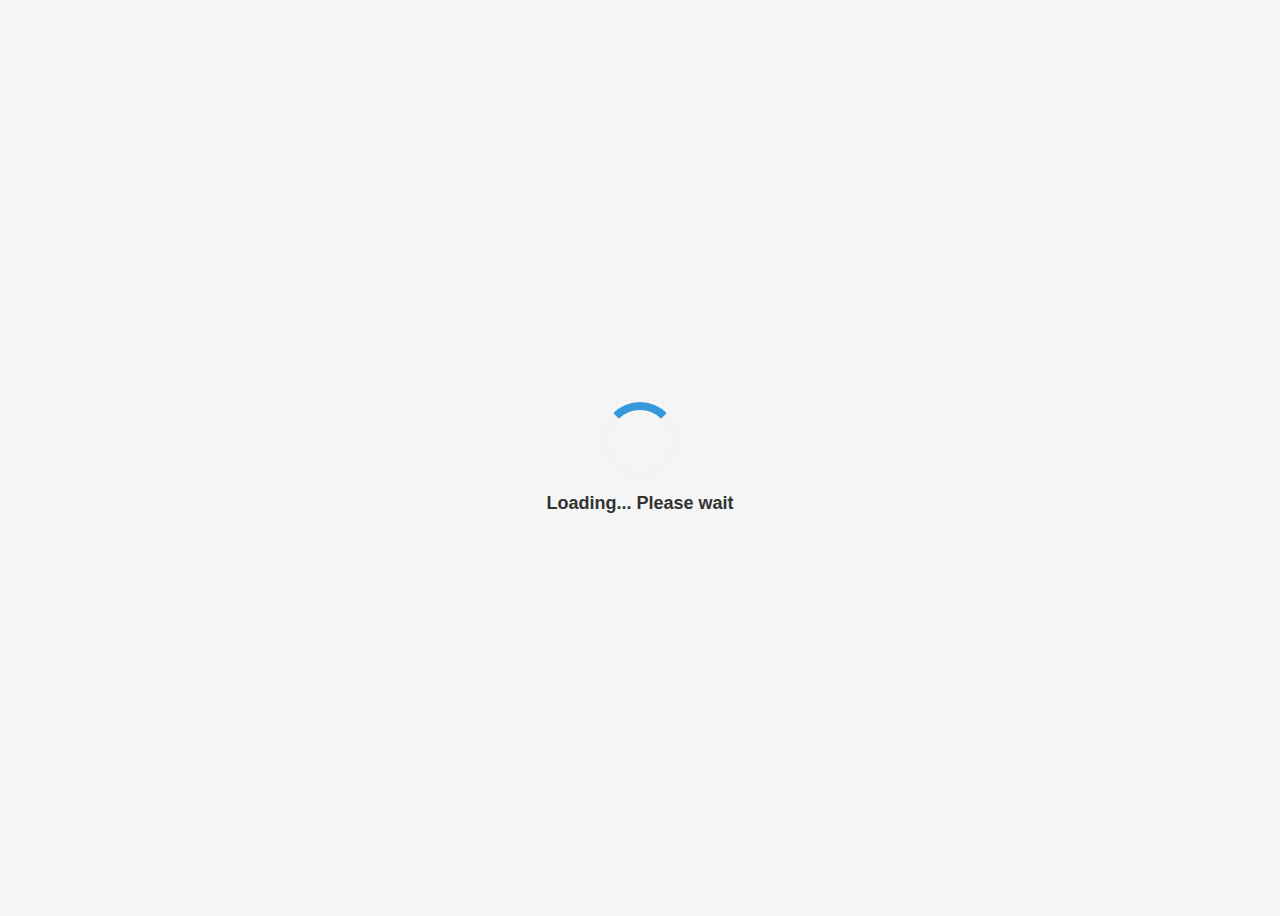
<file: index.html>
<!DOCTYPE html>
<html lang="en">
<head>
    <meta charset="UTF-8">
    <meta name="viewport" content="width=device-width, initial-scale=1.0">
    <title>Portfolio</title>
    <link rel="stylesheet" href="index.css">
    <link rel="stylesheet" href="https://cdnjs.cloudflare.com/ajax/libs/font-awesome/6.5.0/css/all.min.css">
</head>
<body>
    <div class="navbar">
        <div class="nav-logo">
            <img src="images/my-image.jpg" alt="1">
            <h4>Rakshan Shetty K -</h4>
        </div>
        <div class="Rgt-navbar">
            <a href="#home">Home</a>
            <a href="#about">About</a>
            <a href="#Qualification">Qualification</a>
            <a href="#Project">Project</a>
           <!-- <a href="#Certificaions">Certificaions</a> -->
            <a href="#Contact">Contact</a>
        </div>
    </div>
        

    <div class="my-info" id="home">
        <img src="images/my-image.jpg" alt="2">
        <h2>Rakshan Shetty K</h2>
        <h4>Full Stack Developer</h4>
        <p>I'm a student developer passionate about crafting digital experiences. I love building intuitive web apps, exploring new technologies, and turning creative ideas into accessible tools.</p>

        <div class="my-buttons">
            <div class="contact">
                
                <a href="#Contact">
                    <h4>Contact</h4>
                    <img src="./images/right_arrow-removebg-preview.png">
                    </a>
            </div>

            <div class="resume">
                <a href="./images/RAKSHAN-SHETTY-K-Resume.pdf" target="_blank">
                 Resume
                 <img src="./images/white-download.png"></a>
            </div>

        </div>
    </div>

    <div id="about">
        <hr>
            <h2>About Me</h2>
        <hr>
        <div class="about-me" id="about-me">
        
            <div class="about-img">
                <img src="images/my-image-2.jpg" alt="3">
            </div>

            <div class="about-text">
                <p>Hi, I'm a student developer who likes breaking things just to figure out how to fix them usually with JavaScript and snacks. I build web apps that try their best to work on the first try (no promises though).</p>

                <p>I'm currently exploring the mysterious land of Forntend and backend development where bugs go to multiply. Full-stack dreams, coffee-fueled nights, and lots of console.log.</p>

                <p>When I'm not coding, you can find me exploring new technologies, contributing to open source projects, or sharing knowledge with the developer community.</p>
            </div>
        </div>
    </div>

    <div id="Qualification">
        <hr>
            <h2>Qualification</h2>
        <hr>

        <div class="education">
            <div class="edu1">
                <h3>BE in Computer Science & Engineering</h3>
                <h4>CEC - Canara Engineering College Mangalore<h4>
                <h4>2021 - 2025</h4>
                <p>CGPA : 7.4</p>
            </div>
            <div class="edu0">
                <p></p>
            </div>
            <div class="edu0">
                <p></p>
            </div>
            <div class="edu2">
                <h3>Pre-University Course in PCMC</h3>
                <h4>R N Shetty PU College - Kundapura</h4>
                <h4>2019-2021</h4>
                <p>Percentage: 71.33%</p>
            </div>
            <div class="edu3">
                <h3>10<sup>th</sup>Grade - Science</h3>
                <h4>Jawahar Navodaya Vidyalaya - Udupi</h4>
                <h4>2018-2019</h4>
                <p>Percentage: 61.2%</p>
            </div>
            <div class="edu0">
                <p></p>
            </div>
        </div>
    </div>



    <div id="Project">
        <hr>
            <h2>Projects</h2>
        <hr>
        <div class="projects">
            <div class="prg1">
                <div class="prg1-img">
                    <img src="./images/prg1-img.jpg" alt="1">
                </div>
                <div class="prg1-info">
                    <h2>Location Tracking Mobile Application</h2>
                    <p>A mobile application built to track the real-time data of a specific person, offering features like live location tracking.</p>
                    <div class="prg1-lang">
                        <p id="lang1">Java</p>
                        <p id="lang1">Ms-SQL</p>
                        <p id="lang1">XML</p>  
                    </div>

                    <div class="git1">
                        <a href="https://github.com/Rakshanshetty1339" target="_blank">GitHub</a>
                    </div>
                </div>
            </div>



            <div class="prg2">
                <div class="prg2-img">
                    <img src="./images/prg2.gif" alt="1">
                </div>
                <div class="prg2-info">
                    <h2>E-Commerce Website</h2>
                    <p>A mobile application built to track the real-time data of a specific person, offering features like live location tracking.</p>
                    <div class="prg2-lang">
                        <p id="lang1">Html</p>
                        <p id="lang1">Css</p>
                        <p id="lang1">JavaScript</p>  
                    </div>

                    <div class="git1">
                        <a href="https://github.com/Rakshanshetty1339" target="_blank">GitHub</a>
                    </div>
                </div>
            </div>
            

            <div class="prg3">
                <div class="prg3-img">
                    <img src="./images/prg3.gif" alt="1">
                </div>
                <div class="prg3-info">
                    <h2>Knight Bite Website Clone</h2>
                    <p>A mobile application built to track the real-time data of a specific person, offering features like live location tracking.</p>
                    <div class="prg3-lang">
                        <p id="lang1">Html</p>
                        <p id="lang1">Css</p>
                        <p id="lang1">Responsive</p>  
                    </div>

                    <div class="git1">
                        <a href="https://github.com/Rakshanshetty1339" target="_blank">GitHub</a>
                    </div>
                </div>
            </div>
            

        </div>
    </div>


    <!-- <div id="Certificaions">
        To be added
        <hr>
            <h2>Certifications</h2>
        <hr>
        <div class="Certificaions">
        </div>

    </div> -->


    <div id="Contact">
        <hr>
            <h2>Contact Me</h2>
        <hr>
            <p>Have a question or want to work together? Feel free to drop me a message. I'd love to hear from you!</p>

        <div class="contact-box">
            <div class="contact-info">
                <h3>Contact Information</h3>
                <p>Fill up the form and I'll get back to you as soon as possible.</p>

                <div class="contact-pg">
                    <div class="contact-email">
                        <div class="email-img">
                            <img src="" alt="">
                        </div>
                        <div class="email-info">
                            <h3>Email</h3>
                            <p>rakshanshetty16@gmail.com</p>
                        </div>
                    </div>

                    <div class="contact-phone">
                        <div class="phone-img">
                            <img src="" alt="">
                        </div>
                        <div class="phone-info">
                            <h3>Phone</h3>
                            <p>+91 7483827579</p>
                        </div>
                    </div>

                    <div class="contact-location">
                        <div class="location-img">
                            <img src="" alt="">
                        </div>
                        <div class="location-info">
                            <h3>Location</h3>
                            <p>Bangalore, India</p>
                        </div>
                    </div>     
                </div>

                <div class="connect-social">
                        <h3>Connect with me</h3>
                        <div class="social-icons">
                            <!-- Gmail -->
                            <a href="mailto:rakshanshetty16@gmail.com">
                                <i class="fa-solid fa-envelope"></i>
                            </a>

                            <!-- LinkedIn -->
                            <a href="https://www.linkedin.com/in/rakshan-shetty-k-1b9423225/" target="_blank">
                                <i class="fa-brands fa-linkedin"></i>
                            </a>

                            <!-- GitHub -->
                            <a href="https://github.com/Rakshanshetty1339" target="_blank">
                                <i class="fa-brands fa-github"></i>
                            </a>

                            <!-- Call -->
                            <a href="tel:+917483827579">
                                <i class="fa-solid fa-phone"></i>
                            </a>
                        </div>

                </div>
            </div>


            <div class="contact-form">
                <form>
                    <div class="form-info1">
                        <div class="form-name">
                            <label for="name">Your Name</label>
                            <input type="text" placeholder="Rakshan Shetty">
                        </div>
                        <div class="form-email">
                            <label for="email">Your Email</label>
                            <input type="text" placeholder="rakshan@example.com">
                        </div>
                    </div>

                    <div class="form-info2">
                        <label for="Subject">Subject</label>
                        <input type="text" placeholder="How can I help you?">
                    </div>

                    <div class="form-info3">
                        <label for="Message">Message</label>
                        <input type="text" placeholder="Your message here....">
                    </div>

                    <div class="form-btn">
                        <button>Send Message</button>
                    </div>
                </form>
            </div>
        </div>
    </div>


    <div class="footer">
        <hr>
        <p>&#169 2025 Rakshan Shetty K. All copyrights reserved.</p>
    </div>


    <script>
  // If coming directly to index.html, redirect to loading.html first
  if (!sessionStorage.getItem("visited")) {
    sessionStorage.setItem("visited", "true");
    window.location.href = "loading.html";
  }
</script>

        
    <script src="script.js"></script>
    
</body>
</html>
</file>
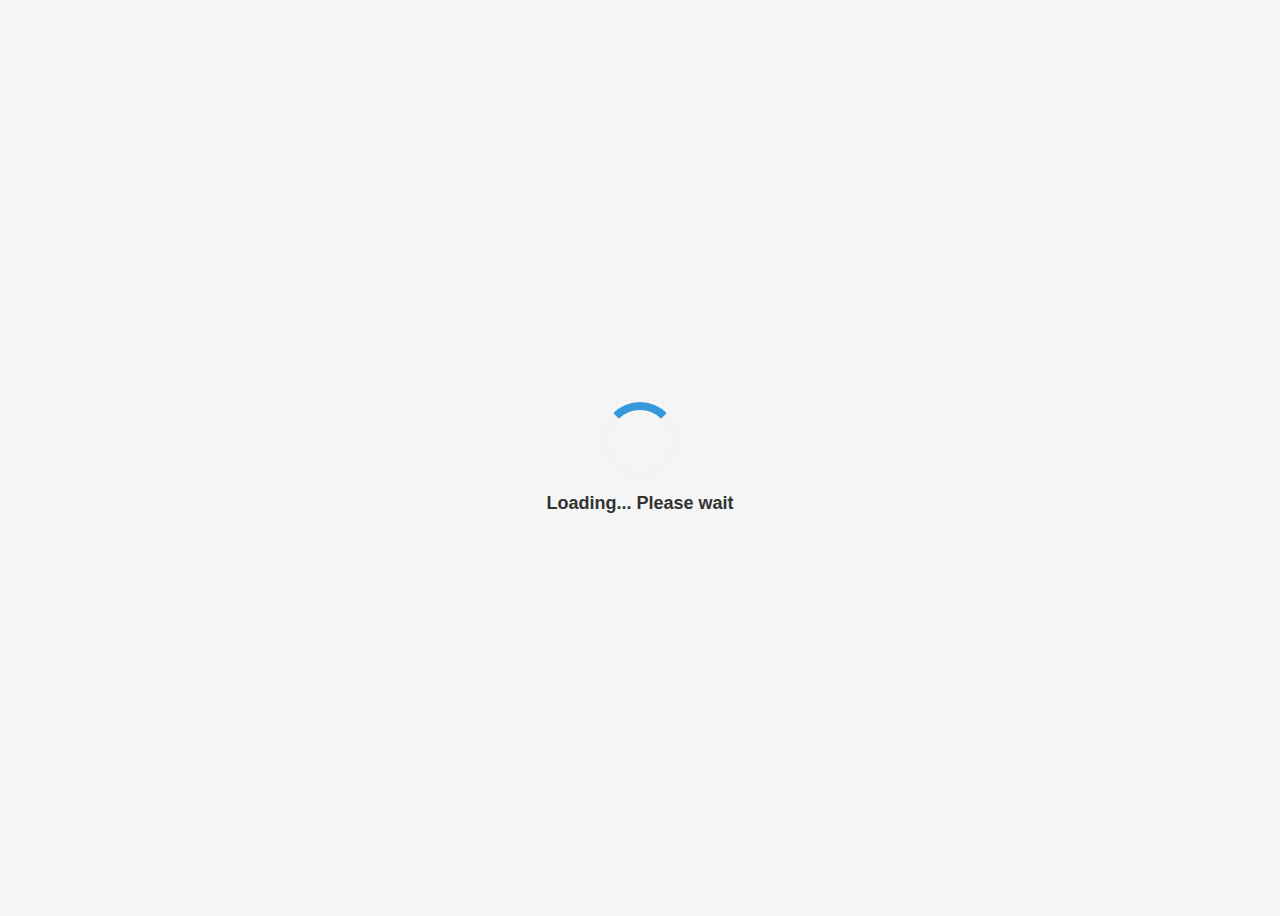
<file: loading.html>
<!DOCTYPE html>
<html lang="en">
<head>
  <meta charset="UTF-8">
  <meta name="viewport" content="width=device-width, initial-scale=1.0">
  <title>Loading...</title>
  <style>
    body {
      display: flex;
      flex-direction: column;
      justify-content: center;
      align-items: center;
      height: 100vh;
      background: #f5f5f5;
      font-family: Arial, sans-serif;
    }
    .spinner {
      border: 8px solid #f3f3f3;
      border-top: 8px solid #3498db;
      border-radius: 50%;
      width: 60px;
      height: 60px;
      animation: spin 1s linear infinite;
      margin-bottom: 15px;
    }
    @keyframes spin {
      0% { transform: rotate(0deg); }
      100% { transform: rotate(360deg); }
    }
    .text {
      font-size: 18px;
      color: #333;
      font-weight: bold;
    }
  </style>
</head>
<body>
  <div class="spinner"></div>
  <div class="text">Loading... Please wait</div>

  <script>
    // Redirect to index.html after 4 seconds
    setTimeout(function() {
      window.location.href = "index.html";
    }, 3000);
  </script>
</body>
</html>
</file>
<file: index.css>
*{
    margin: 0px;
    border-bottom: none;
}

body{
    background-color: rgb(20, 20, 46);
    color: rgb(255, 255, 255);
    font-family:'Segoe UI', Tahoma, Geneva, Verdana, sans-serif;
}

.navbar{
    position: fixed;
    top: 0px;
    width: 100%;
    display:flex;
    padding-block: 1rem;
    justify-content:space-evenly;
    align-items: center;
    background-color: rgba(225, 207, 207, 0.229);
    backdrop-filter: blur(10px);
    z-index: 1;   
}

.nav-logo{
    display: flex;
    letter-spacing: 0.1rem;
    cursor: pointer;
    column-gap: 20px;
    align-items: center;

}
.nav-logo img{
    width: 50px;
    height: 50px;
    border-radius: 10rem;

}

.Rgt-navbar{
    display: flex;
    flex-wrap:wrap;
    column-gap: 30px;
    
}

.Rgt-navbar a{
    text-decoration: none;
    color: white;
    font-family:'Segoe UI', Tahoma, Geneva, Verdana, sans-serif;
    letter-spacing: 1px;
    font-weight: 500;
}

.Rgt-navbar a:hover{
    color:rgb(37, 133, 133);
    text-decoration:overline;
    transition: 1s;

}

.my-info{
    text-align: center;
    width: 50rem;
    margin: auto;
    display: flex;
    flex-direction: column;
    gap: 1rem;
    justify-content: center;
    align-items: center;
    margin-top: 8rem;

}

.my-info>img{
    width: 15rem;
    height: 15rem;
    border-radius: 10rem;
    border: 3px solid white;
    box-shadow:0px 0px 20px 0px white;
}

.my-buttons{
    display: flex;
    gap: 4rem;
    text-align: center;
    margin-top: 2rem;

}
.my-buttons a{
    text-decoration: none;
    color: white;
    

}

.my-buttons img{
    width: 35px;
    height: 35px;
}


.contact{
    
    background-color:rgb(51, 47, 47);
    padding: 10px;
    width: 8rem;
    border-radius: 5rem;
    text-align: center;
    box-shadow:0px 0px 20px 0px rgb(109, 105, 105); 
    border: 2px solid white;
    
    a{
        display: flex;
        align-items: center;
        justify-content: center;

        img{
            width: 25px;
            height: 25px;
            margin-left: 10px;
        }
    }
}

.contact:hover{
    transform: scale(1.2);
    transition: 2s;
 }



.resume{
    background-color:rgb(51, 47, 47);
    padding: 10px;
    width: 8rem;
    border-radius: 5rem;
    text-align: center;
    box-shadow:0px 0px 20px 0px rgb(109, 105, 105); 
    border: 2px solid white;

     a{
        display: flex;
        align-items: center;
        font-weight: 600;
        justify-content: center;
        
        img{
            width: 20px;
            height: 20px;
            margin-left: 10px;
        }
    }

}


.resume:hover{
    transform: scale(1.2);
    transition: 2s;
 }



#about{
    display: flex;
    flex-direction: column;
    padding: 20px;
    margin-top: 3rem ;
    text-align: center;
    justify-items: center;

    h2{
        font-family:Verdana, Geneva, Tahoma, sans-serif;
        padding-block: 2rem;
    }

    hr{
        margin: auto;
        width: 40rem;
        filter: brightness(0.5);
    }
}



#about-me{
    display: flex;
    padding-inline: 10rem;
    padding-block: 5rem;
}



.about-img img{
    width: 15rem;
    height: 20rem;
    border-radius: 5rem;
    border:none;
    }

.about-text{
    display: flex;
    flex-direction: column;
    justify-content: center;
    width: 80rem;
    p{
        margin-top: 2rem;
        padding-inline: 5rem;
    }
}


#Qualification{
    display: flex;
    flex-direction: column;
    padding: 20px;
    margin-top: 3rem ;
    text-align: center;
    justify-items: center;
    h2{
        font-family:Verdana, Geneva, Tahoma, sans-serif;
        padding-block: 2rem;
    }

    hr{
        margin: auto;
        width: 40rem;
        filter: brightness(0.5);
    }
}


.line{
    border: 3px solid white;
    width: 1px;
    height: 40rem;
    border-radius: 10px;
}



.education{
    display: grid;
    grid-template-columns: auto auto;
    gap:2rem;
    margin-top: 2rem;
    margin-inline: 5rem;
}

.edu1{
    width: 40vw;
    height:25vh;
    border-radius: 10px;
    border: 1px solid rgb(255, 255, 255);
    text-align: center;
    display: flex;
    flex-direction:column;
    justify-content: center;
    background-color: rgb(3, 3, 84);
    color: rgb(255, 255, 255);
    line-height: 2rem;
}


.edu1:hover{
    transform: scale(1.1);
    transition: 2s;
}

.edu2{
    width: 40vw;
    height:25vh;
    border-radius: 10px;
    border: 1px solid rgb(255, 255, 255);
    text-align: center;
    display: flex;
    flex-direction:column;
    justify-content: center;
    background-color: rgb(3, 3, 84);
    color: rgb(255, 255, 255);
    line-height: 2rem;
}

.edu2:hover{
    transform: scale(1.1);
    transition: 2s;
}

.edu3{
    width: 40vw;
    height:25vh;
    border-radius: 10px;
    border: 1px solid rgb(255, 255, 255);
    text-align: center;
    display: flex;
    flex-direction:column;
    justify-content: center;
    background-color: rgb(3, 3, 84);
    color: rgb(255, 255, 255);
    line-height: 2rem;
}

.edu3:hover{
    transform: scale(1.1);
    transition: 2s;
}

#Project{
    display: flex;
    flex-direction: column;
    padding: 20px;
    margin-top: 3rem ;
    text-align: center;
    justify-items: center;
    h2{
        font-family:Verdana, Geneva, Tahoma, sans-serif;
        padding-block: 2rem;
    }

    hr{
        margin: auto;
        width: 40rem;
        filter: brightness(0.5);
    }
}


#Certificaions{
    display: flex;
    flex-direction: column;
    padding: 20px;
    margin-top: 3rem ;
    text-align: center;
    justify-items: center;
    h2{
        font-family:Verdana, Geneva, Tahoma, sans-serif;
        padding-block: 2rem;
    }

    hr{
        margin: auto;
        width: 40rem;
        filter: brightness(0.5);
    }
}



#Contact{
    display: flex;
    flex-direction: column;
    padding: 20px;
    margin-top: 3rem ;
    text-align: center;
    justify-items: center;
    h2{
        font-family:Verdana, Geneva, Tahoma, sans-serif;
        padding-block: 2rem;
    }


    hr{
        margin: auto;
        width: 40rem;
        filter: brightness(0.5);
    }
}


.projects{
    display: grid;
    grid-template-columns: auto auto auto;
    padding-block: 5rem;
    justify-content:space-evenly;
}
/*1*/
.prg1{
    border: 2px solid white;
    background-color: rgb(3, 3, 54);
    border-radius: 10px;
    width: 20vw;
    box-shadow:0px 0px 16px 0px white;
    transform: scale(0.8);

}

.prg1-img img{
    width: 20vw;
    height: 30vh;
    border-top-left-radius: 10px;
    border-top-right-radius: 10px;
}

.prg1-info{
    padding-inline: 20px;
}

.prg1-lang{
    display: flex;
    justify-content: space-evenly;
    gap: 10px;
    margin-block: 15px;
}

.prg1:hover{
    transform: scale(0.9);
    transition: 2s;
}

/*2*/

.prg2{
    border: 2px solid white;
    background-color: rgb(3, 3, 54);
    border-radius: 10px;
    width: 20vw;
    box-shadow:0px 0px 16px 0px white;
    transform: scale(0.8);

}

.prg2-img img{
    width: 20vw;
    height: 30vh;
    border-top-left-radius: 10px;
    border-top-right-radius: 10px;
}

.prg2-info{
    padding-inline: 20px;
}

.prg2-lang{
    display: flex;
    justify-content: space-evenly;
    gap: 10px;
    margin-block: 15px;
}

.prg2:hover{
    transform: scale(0.9);
    transition: 2s;
}

/*3*/

.prg3{
    border: 2px solid white;
    background-color: rgb(3, 3, 54);
    border-radius: 10px;
    width: 20vw;
    box-shadow:0px 0px 16px 0px white;
    transform: scale(0.8);

}

.prg3-img img{
    width: 20vw;
    height: 30vh;
    border-top-left-radius: 10px;
    border-top-right-radius: 10px;
}

.prg3-info{
    padding-inline: 20px;
}

.prg3-lang{
    display: flex;
    justify-content: space-evenly;
    gap: 10px;
    margin-block: 15px;
}


.prg3:hover{
    transform: scale(0.9);
    transition: 2s;
}
/*end*/


#lang1{
    border: 1px solid white;
    border-radius: 5rem;
    width: 5rem;
    padding: 3px;
    font-size: 13px;
}

.git1{
    border: 2px solid white;
    border-radius: 5rem;
    width: 10rem;
    height: 2rem;
    display: flex;
    justify-content: center;
    align-items: center;
    margin-bottom: 2rem;
    margin-top: 2rem;
    font-weight: 500;
}

#Contact>p{
    padding-block: 2rem;
    font-weight: 500;
    font-size: 18px;
    
    
}
.contact-box{
    display: flex;
    text-align: start;
    margin-inline: 8rem;
    padding-block: 2rem;
    
}

.contact-info{
    width: 25rem;
    p{filter: brightness(0.7);
    }

}

.connect-social{
    padding-block: 2rem;
}

.contact-pg{
    h3,p{
        font-size: 15px;
    }
}

.contact-info>p{
    padding-top: 1rem;
    
}

.contact-form{
    border: 1px solid rgba(255, 255, 255, 0.301);
    width: 60rem;
    padding: 30px;
    margin-inline: 2rem;
    border-radius: 10px;
    label{
        padding-bottom: 0.5rem;
    }

}

.form-info1{
    display: flex;
    gap: 2rem;
    padding-bottom: 2rem;
    
}

.form-name{
    display: flex;
    flex-direction: column;
    text-align: start;
    input{
        border-radius: 10px;
        color: white;
        height: 5vh;
        width: 23vw;
        font-size: 15px;
        padding-inline: 10px;
        background: transparent;
        border: 0.5px solid rgba(255, 255, 255, 0.301);
    }
}

.form-email{
    display: flex;
    flex-direction: column;
    text-align: start;
    input{
        border-radius: 10px;
        color: white;
        height: 5vh;
        width: 23vw;
        font-size: 15px;
        padding-inline: 10px;
        background: transparent;
        border: 0.5px solid rgba(255, 255, 255, 0.301);
    }
}

.form-info2{
    display: flex;
    flex-direction: column;
    text-align: start;
    padding-bottom: 2rem;
    input{
        border-radius: 10px;
        color: white;
        height: 5vh;
        width: 50vw;
        font-size: 15px;
        padding-inline: 10px;
        background: transparent;
        border: 0.5px solid rgba(255, 255, 255, 0.301);
    }
}


.form-info3{
    display: flex;
    flex-direction: column;
    text-align: start;
    input{
        border-radius: 10px;
        color: white;
        height:15vh;
        width: 50vw;
        font-size: 15px;
        padding-inline: 10px;
        background: transparent;
        border: 0.5px solid rgba(255, 255, 255, 0.301);
    }
}


.form-btn button{
    width: 51.5vw;
    height: 6vh;
    background-color: rgb(82, 104, 243);
    margin-top: 2rem;
    font-size: 15px;
    border-radius: 10px;
    border: none;
}

.form-btn button:hover{
    background-color: blue;
    color: white;
}



.footer{
 text-align: center;
    hr{
        width: 85rem;
        margin: auto;
        filter: brightness(0.8);
    }

    p{
        filter: brightness(0.8);
        padding:1rem;
    }
}


@media screen and (max-width:576px){

    .navbar{
    display:grid;
    grid-template-columns: auto;
    margin: 0;
    row-gap: 1rem;
    line-height: 2.5rem;
    justify-items: center;
 
}

    .my-info{
        width: 20rem;
        margin-top: 13rem;
    }

    .my-info>img{
        width: 10rem;
        height: 10rem;
        
    }

    .Rgt-navbar{
        justify-content: center;
    }
   
    .my-buttons{
        transform: scale(1);
    }

    #about{
        hr{
            width: 20rem;
        }
    }


    #about-me{
    display:grid;
    grid-template-columns: auto;
    padding-inline:1rem;
    }

    .about-img{
    width: 100%;
    
}

    .about-text{
        width: 30rem;

        p{
            padding-inline: 5rem;
        }
    }

    .footer{
        hr{
            width: 20rem;
        }
    }

    #Qualification{
        hr{
            width: 20rem;
        }
    }

    .education{
        display: flex;
        flex-direction: column;
    }

    .edu0{
        display:none;
    }

    .edu1{
        width: 20rem;
        height:15rem;
    }

    .edu2{
        width: 20rem;
        height:15rem;
    }

    .edu3{
        width: 20rem;
        height:15rem;
    }

  

    #Project{
        hr{
            width: 20rem;
        }
    }

    .projects{
        display: flex;
        flex-direction: column;
        justify-items: center;
        align-items: center;
        transform: scale(1.1);
    }

    .prg1{
        width: 20rem;
    }
    .prg2{
        width: 20rem;
    }
    .prg3{
        width: 20rem;
    }

    .prg1-img img{
        width: 20rem;
    }

    .prg2-img img{
        width: 20rem;
    }

    .prg3-img img{
        width: 20rem;
    }

    #Contact{
        hr{
            width: 20rem;
        }
    }

    .contact-box{
        display: flex;
        flex-direction: column;
        margin-inline: 0.4rem;
    }

    .contact-form{
    width: 25rem;
    margin-inline: 0px;
    }

    .form-info1 input{
        width:10rem
    }

    .form-info2 input{
        width:23.5rem
    }

    .form-info3 input{
        width: 23.5rem;
        height: 10rem;
    } 

    
}
</file>
